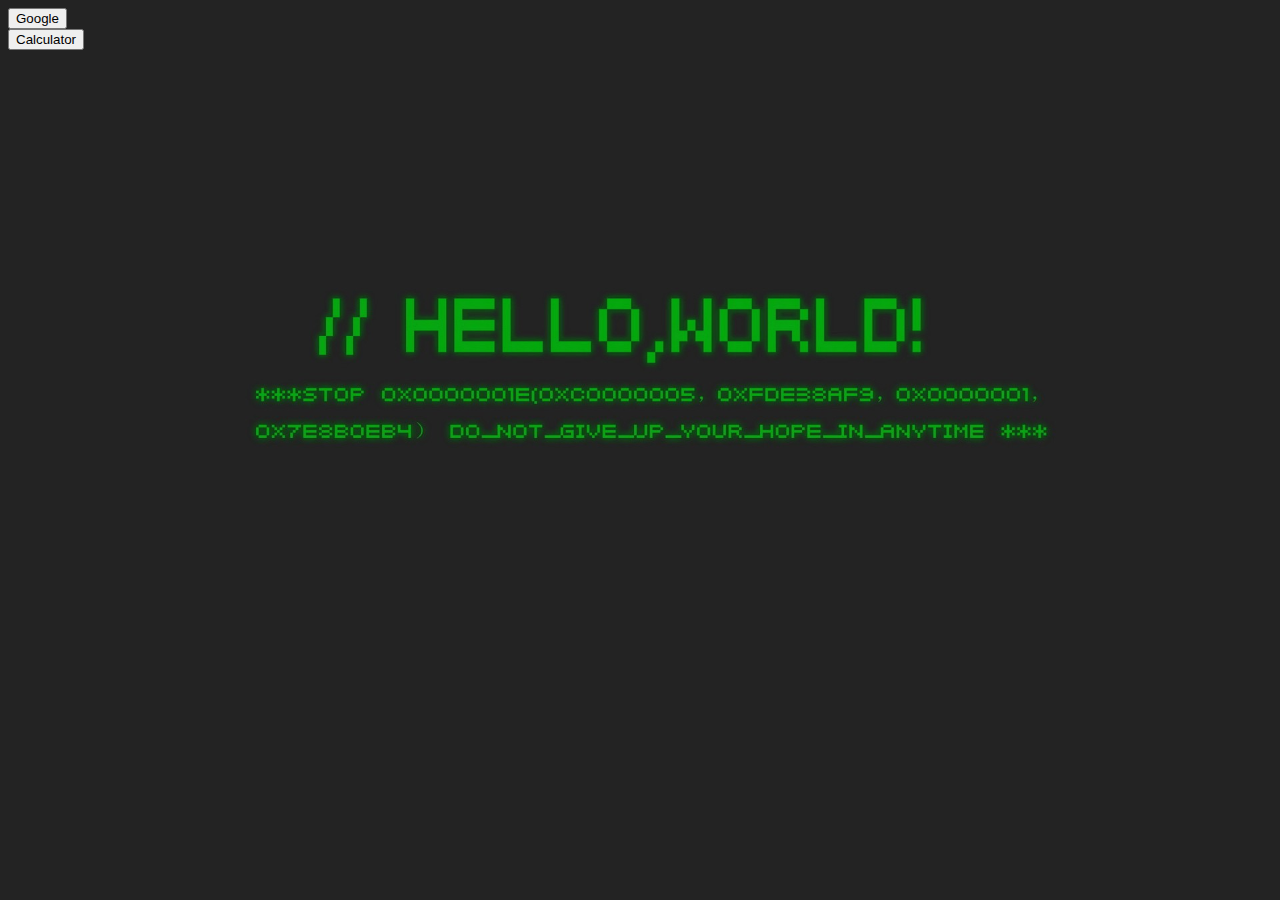
<file: index.html>
<!DOCTYPE html>
<html>
    <title>VadosSite</title>
    <link rel="stylesheet" href="index.css">
<body>

    <form action="Google/google.html" target="_blank">
        <button>Google</button>
       </form>

    <form action="Calculator/calculator.html" target="_blank">
        <button>Calculator</button>
    </form>



</body>
</html>
</file>
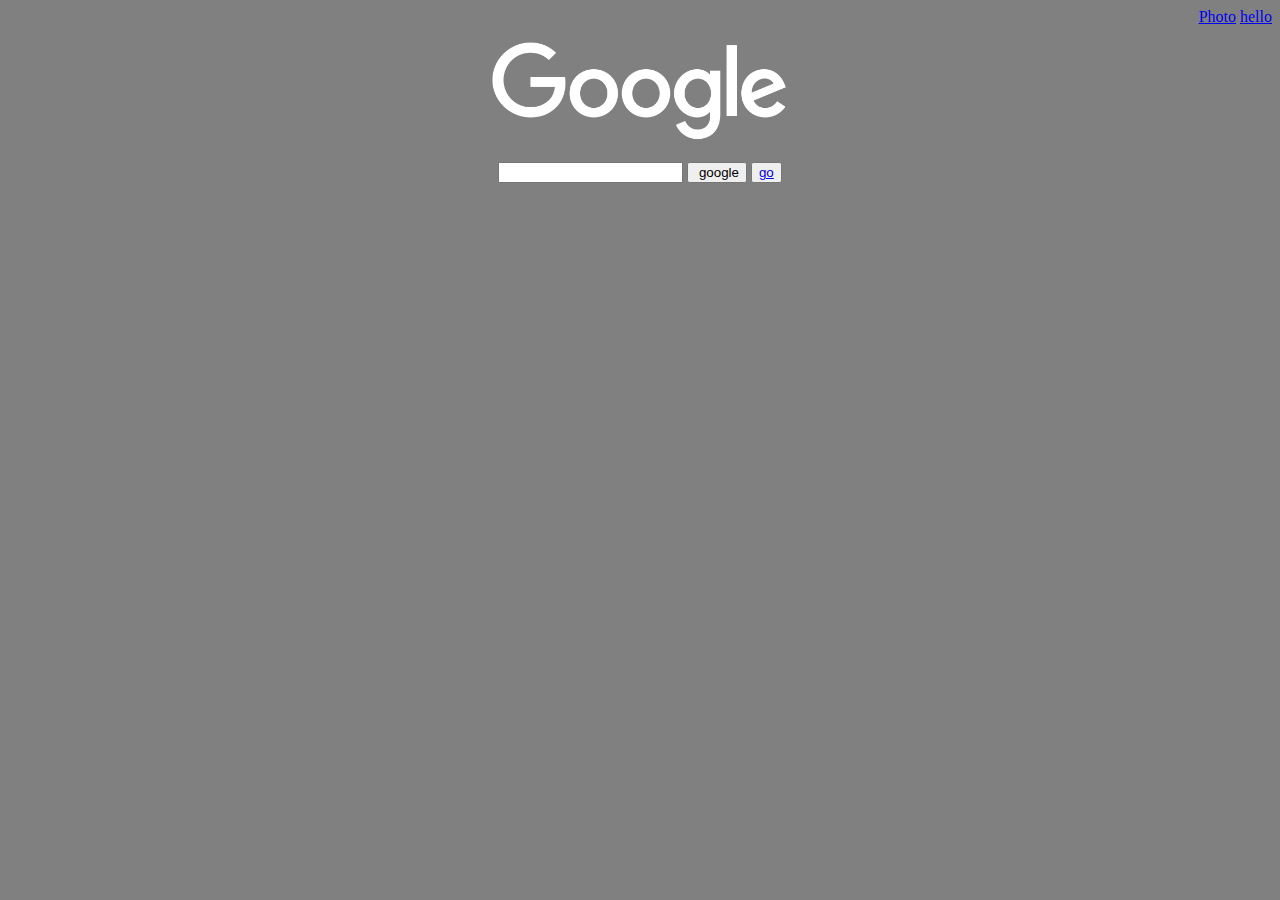
<file: Google/google.html>
<!DOCTYPE html>
<html>
    <title>Google</title>
    <link rel="stylesheet" href="google.css">
</head>
<body>
    
    <div class="right">
        <a class="link-images" href="./image-search.html">Photo</a>
        <a class="advanced-search" href="./advanced-search.html">hello</a>
    </div>

    <p class="picture"><img src="images/lightgooglelogo.png" alt="Google"></p> 

    
       <form class="complete" action="https://google.com/search"  autocomplete="off">
           <input type="text" name="q">

            <input type="submit" value=" google">

             <button class="search__lucky"><a href="index.html">go</a></button>

</body>
</html>
</file>
<file: index.css>
body {
     background: url(images/HelloWorld.jpeg); 
     background-size: 100%;
    }
</file>
<file: Google/google.css>
body {
    background: gray;
}

.right {
    text-align: right;
}

.picture {
    text-align: center;

}
.picture img {
    height: 100px;
    
} 


.complete {
    text-align: center;
}
</file>
